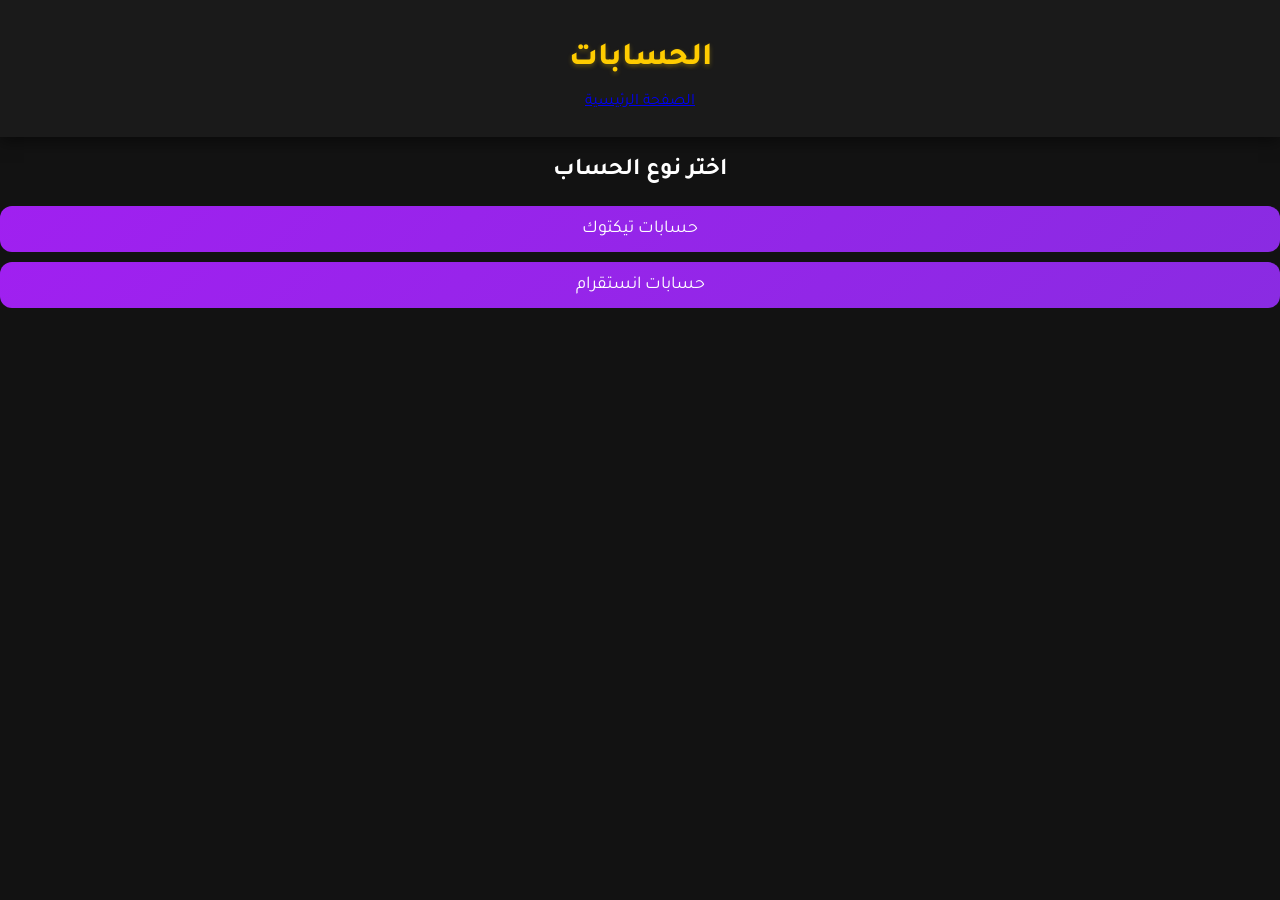
<file: pages/accouts.html>
<!DOCTYPE html>
<html lang="ar">
<head>
    <meta charset="UTF-8">
    <meta name="viewport" content="width=device-width, initial-scale=1.0">
    <title>الحسابات</title>
    <link rel="stylesheet" href="../css/styles.css">
</head>
<body>
    <header>
        <h1>الحسابات</h1>
        <nav>
            <a href="../index.html">الصفحة الرئيسية</a>
        </nav>
    </header>
    
    <section class="section">
        <h2>اختر نوع الحساب</h2>
        <div class="buttons">
            <a href="/accounts/tiktok-accounts.html" class="btn">حسابات تيكتوك</a>
            <a href="/accounts/instagram-accounts.html" class="btn">حسابات انستقرام</a>
        </div>
    </section>
</body>
</html>
</file>
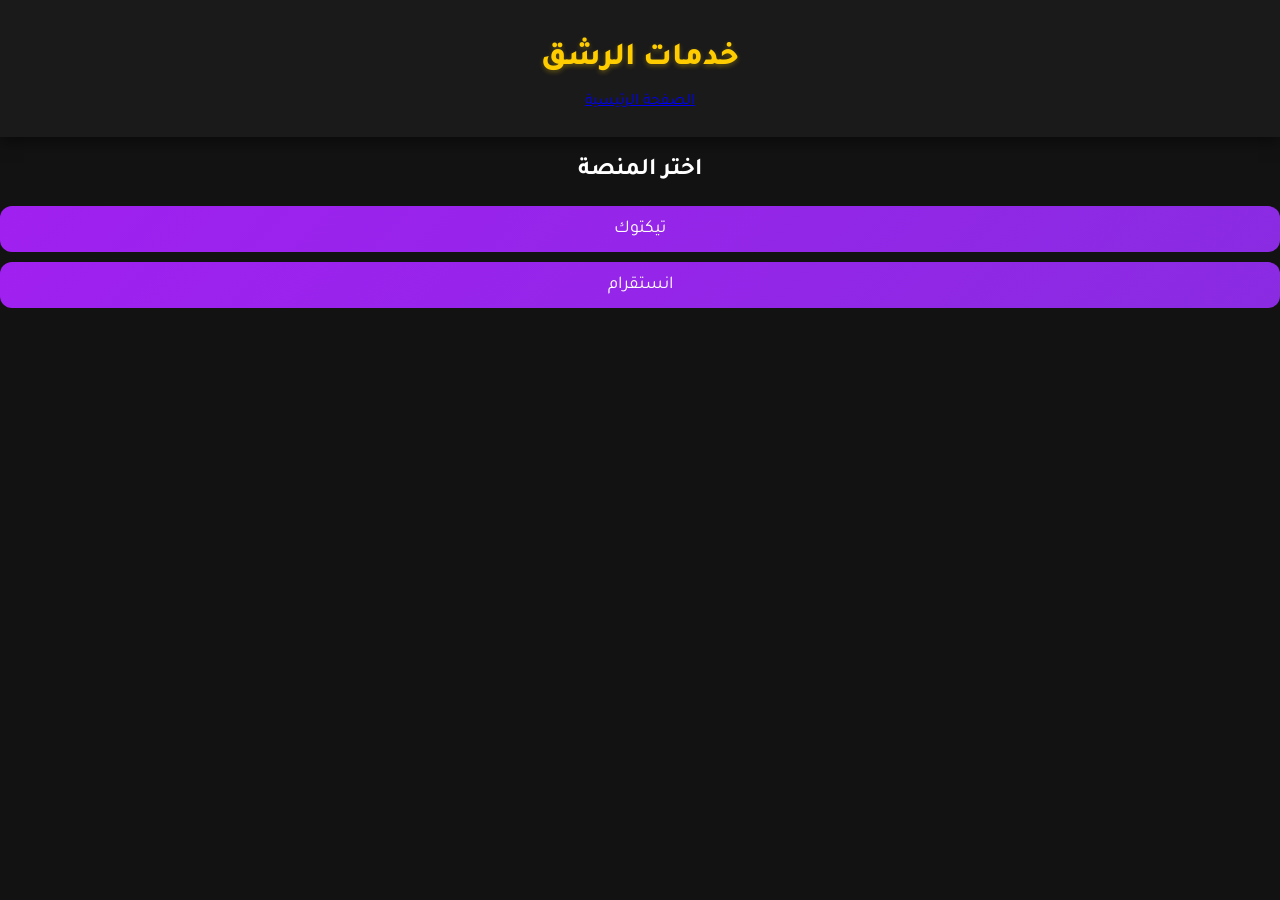
<file: pages/services.html>
<!DOCTYPE html>
<html lang="ar">
<head>
    <meta charset="UTF-8">
    <meta name="viewport" content="width=device-width, initial-scale=1.0">
    <title>خدمات الرشق</title>
    <link rel="stylesheet" href="../css/styles.css">
</head>
<body>
    <header>
        <h1>خدمات الرشق</h1>
        <nav>
            <a href="../index.html">الصفحة الرئيسية</a>
        </nav>
    </header>
    
    <section class="section">
        <h2>اختر المنصة</h2>
        <div class="buttons">
            <a href="/services/tiktok-services.html" class="btn">تيكتوك</a>
            <a href="/services/instagram-services.html" class="btn">انستقرام</a>
        </div>
    </section>
</body>
</file>
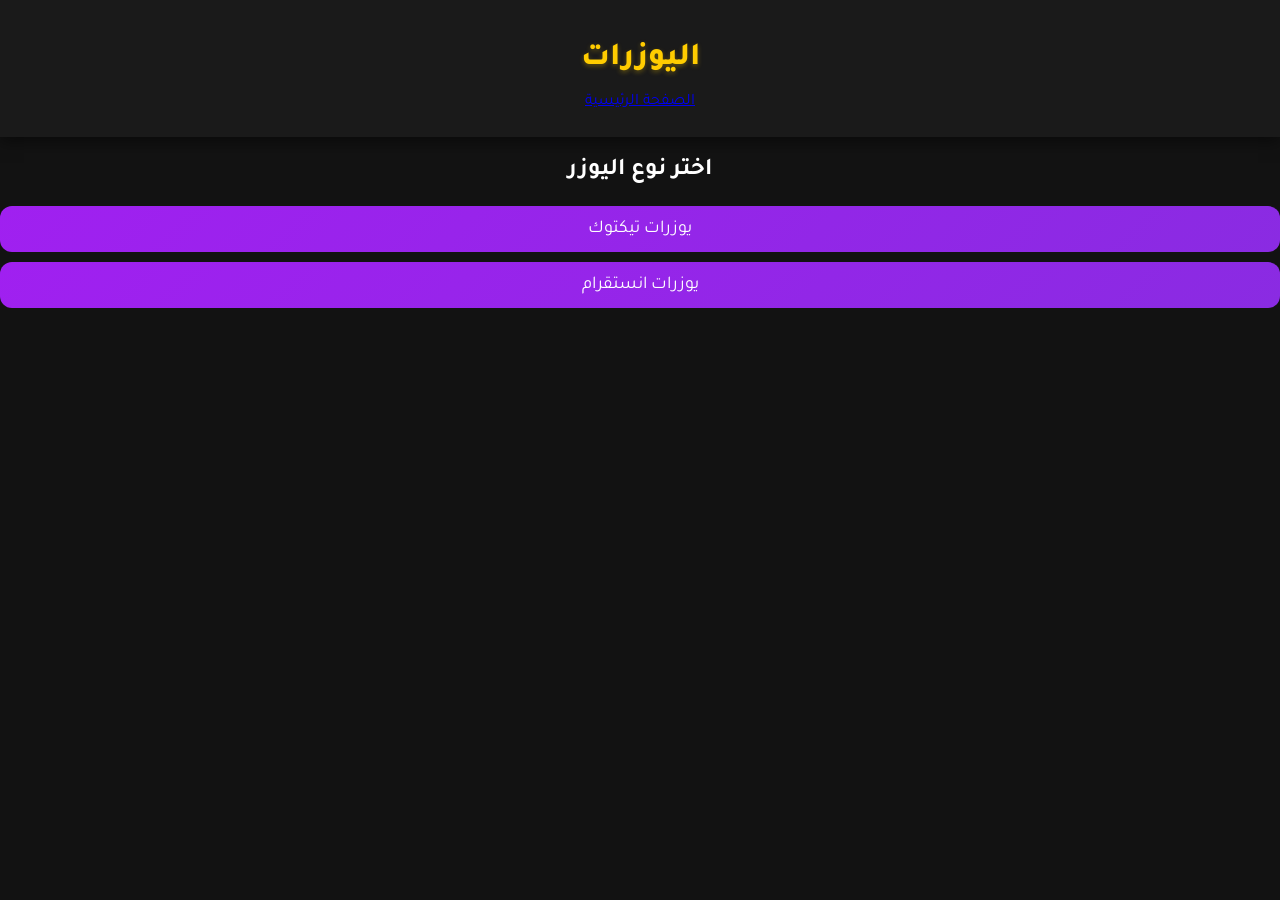
<file: pages/usernames.html>
<!DOCTYPE html>
<html lang="ar">
<head>
    <meta charset="UTF-8">
    <meta name="viewport" content="width=device-width, initial-scale=1.0">
    <title>اليوزرات</title>
    <link rel="stylesheet" href="../css/styles.css">
</head>
<body>
    <header>
        <h1>اليوزرات</h1>
        <nav>
            <a href="../index.html">الصفحة الرئيسية</a>
        </nav>
    </header>
    
    <section class="section">
        <h2>اختر نوع اليوزر</h2>
        <div class="buttons">
            <a href="/usernames/tiktok-usernames.html" class="btn">يوزرات تيكتوك</a>
            <a href="/usernames/instagram-usernames.html" class="btn">يوزرات انستقرام</a>
        </div>
    </section>
</body>
</html>
</file>
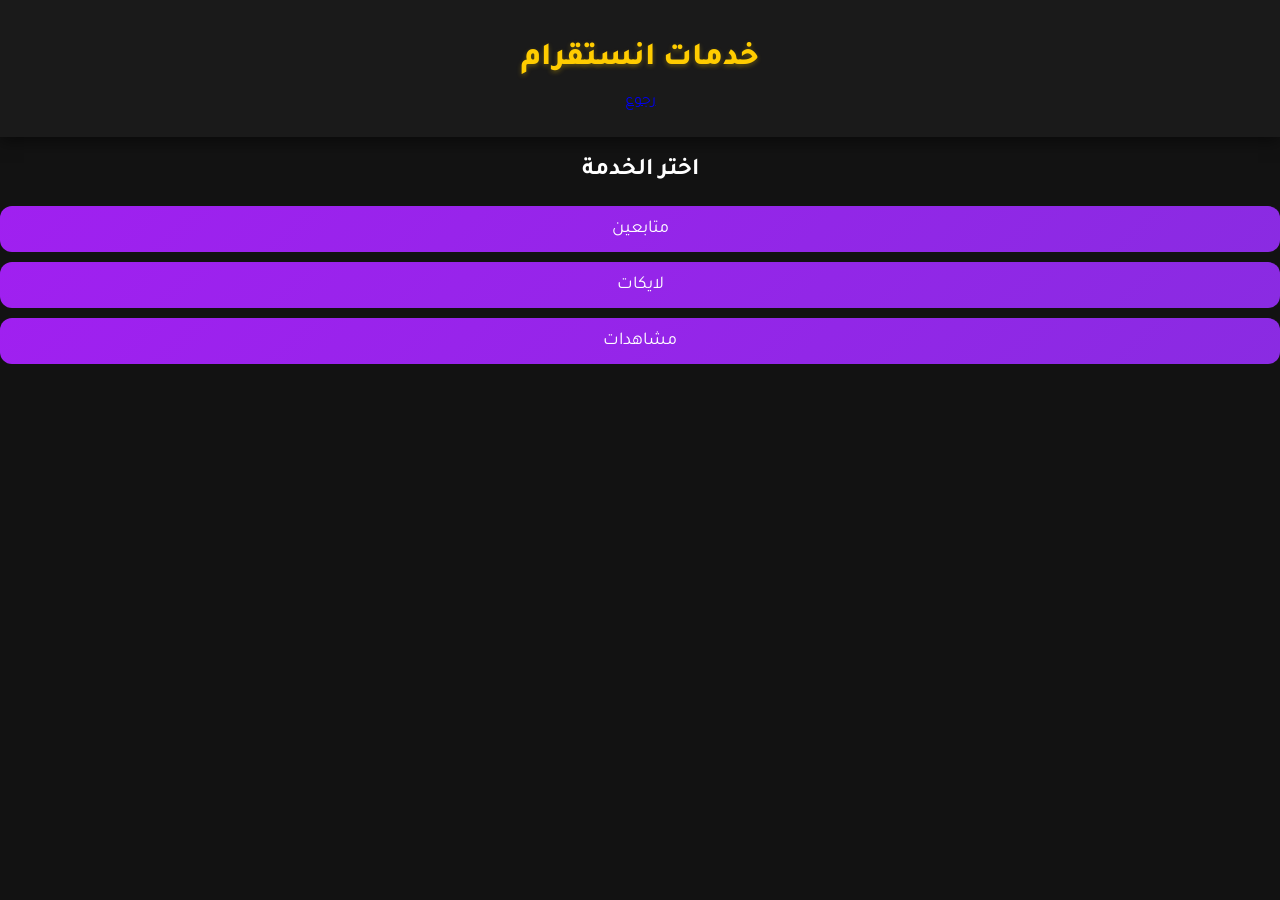
<file: services/instagram-services.html>
<!DOCTYPE html>
<html lang="ar">
<head>
    <meta charset="UTF-8">
    <meta name="viewport" content="width=device-width, initial-scale=1.0">
    <title>خدمات انستقرام</title>
    <link rel="stylesheet" href="../../css/styles.css">
</head>
<body>
    <header>
        <h1>خدمات انستقرام</h1>
        <nav>
            <a href="../pages/services.html">رجوع</a>
        </nav>
    </header>

    <section class="section">
        <h2>اختر الخدمة</h2>
        <div class="buttons">
            <a href="instagram-followers.html" class="btn">متابعين</a>
            <a href="instagram-likes.html" class="btn">لايكات</a>
            <a href="instagram-views.html" class="btn">مشاهدات</a>
        </div>
    </section>
</body>
</html>
</file>
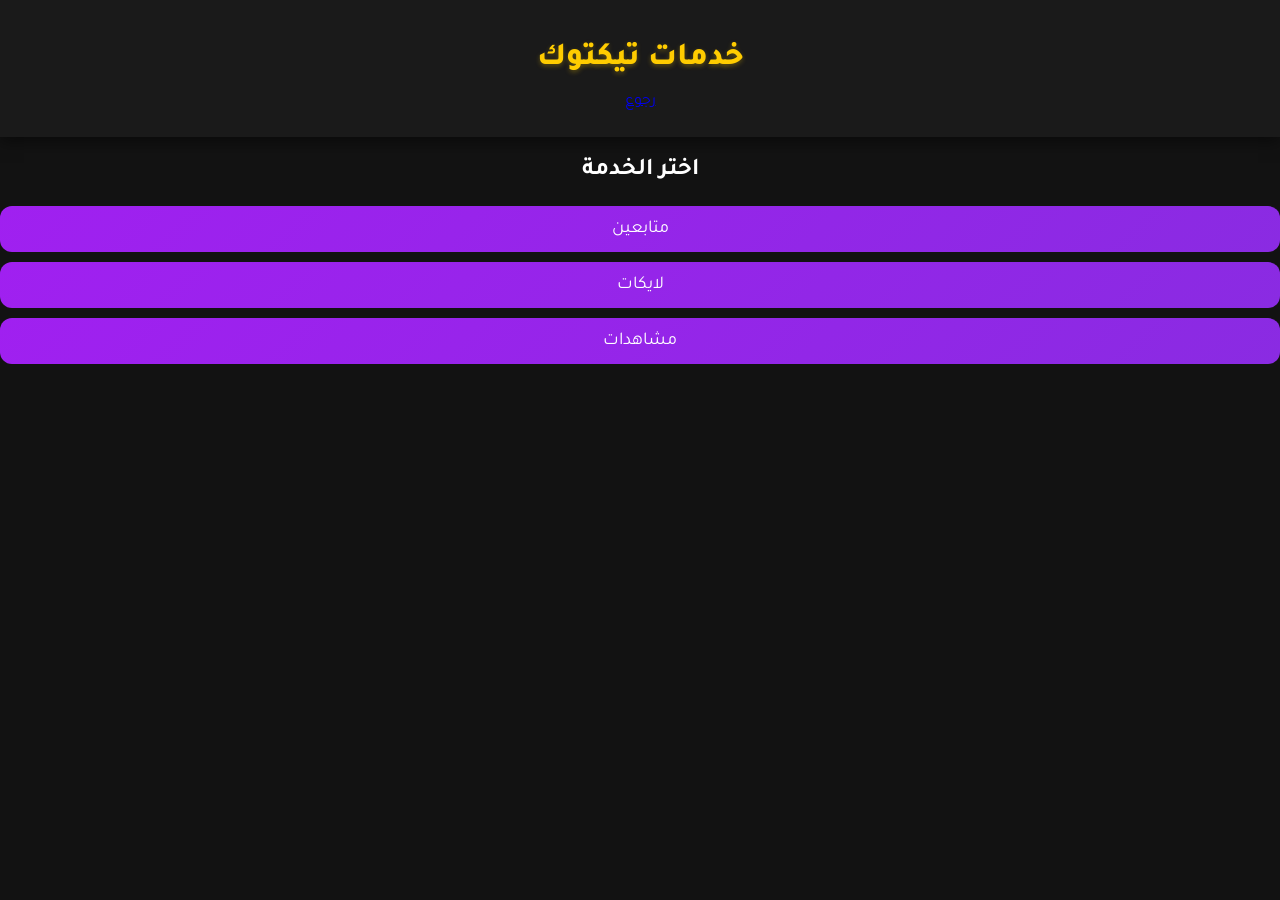
<file: services/tiktok-services.html>
<!DOCTYPE html>
<html lang="ar">
<head>
    <meta charset="UTF-8">
    <meta name="viewport" content="width=device-width, initial-scale=1.0">
    <title>خدمات تيكتوك</title>
    <link rel="stylesheet" href="../../css/styles.css">
</head>
<body>
    <header>
        <h1>خدمات تيكتوك</h1>
        <nav>
            <a href="../pages/services.html">رجوع</a>
        </nav>
    </header>

    <section class="section">
        <h2>اختر الخدمة</h2>
        <div class="buttons">
            <a href="tiktok-followers.html" class="btn">متابعين</a>
            <a href="tiktok-likes.html" class="btn">لايكات</a>
            <a href="tiktok-views.html" class="btn">مشاهدات</a>
        </div>
    </section>
</body>
</html>
</file>
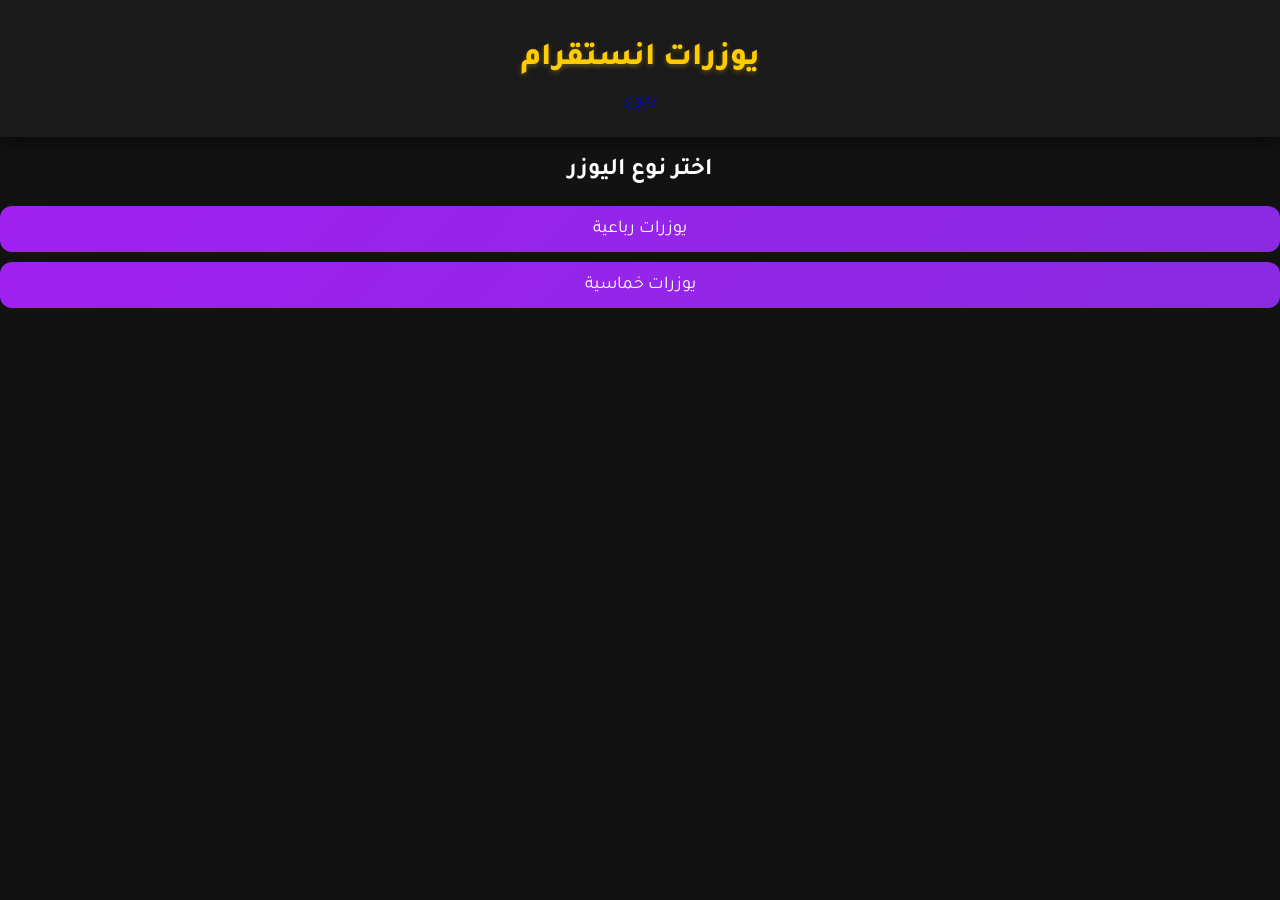
<file: usernames/instagram-usernames.html>
<!DOCTYPE html>
<html lang="ar">
<head>
    <meta charset="UTF-8">
    <meta name="viewport" content="width=device-width, initial-scale=1.0">
    <title>يوزرات انستقرام</title>
    <link rel="stylesheet" href="../../css/styles.css">
</head>
<body>
    <header>
        <h1>يوزرات انستقرام</h1>
        <nav>
            <a href="../pages/usernames.html">رجوع</a>
        </nav>
    </header>

    <section class="section">
        <h2>اختر نوع اليوزر</h2>
        <div class="buttons">
            <a href="instagram-4digits.html" class="btn">يوزرات رباعية</a>
            <a href="instagram-5digits.html" class="btn">يوزرات خماسية</a>
        </div>
    </section>
</body>
</file>
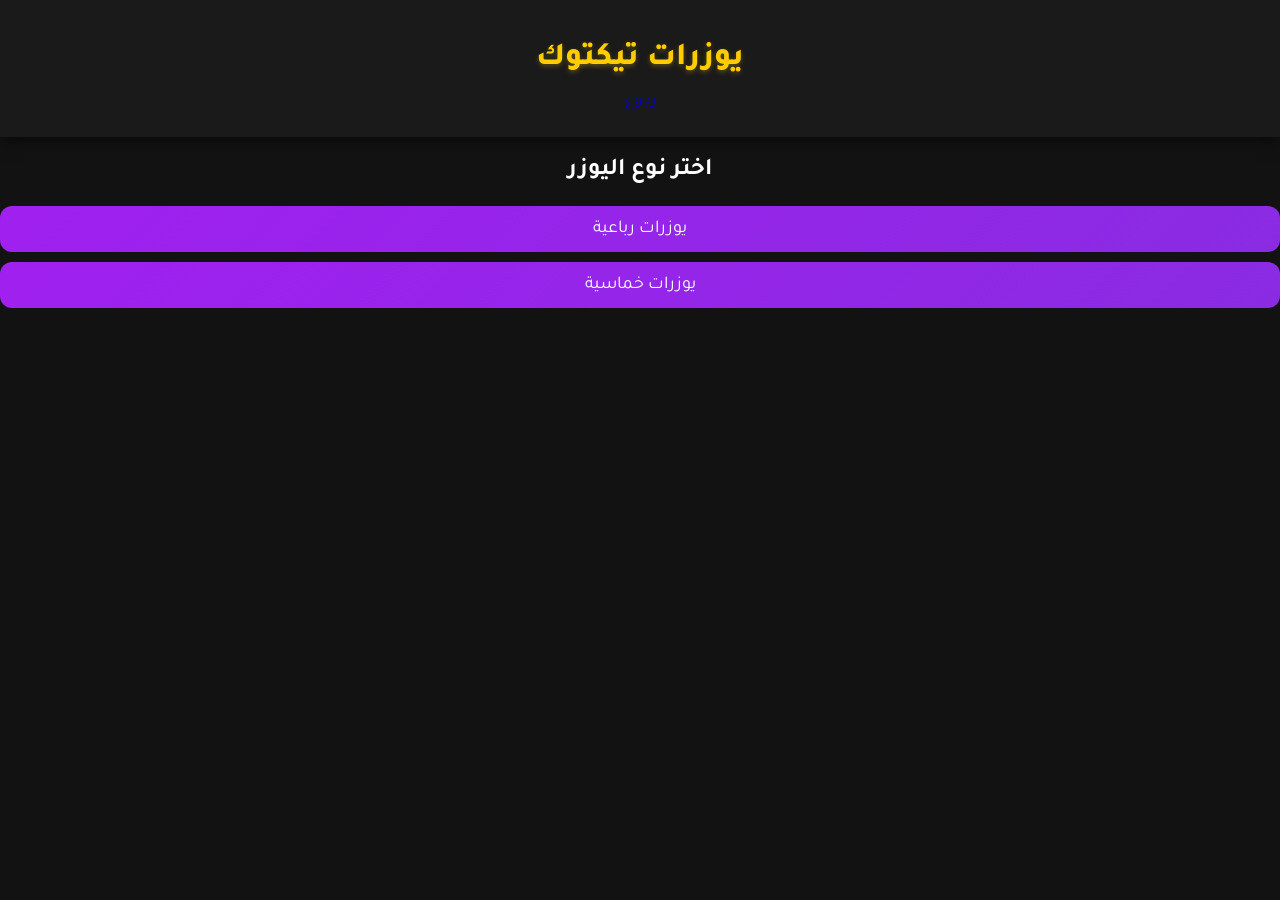
<file: usernames/tiktok-usernames.html>
<!DOCTYPE html>
<html lang="ar">
<head>
    <meta charset="UTF-8">
    <meta name="viewport" content="width=device-width, initial-scale=1.0">
    <title>يوزرات تيكتوك</title>
    <link rel="stylesheet" href="../../css/styles.css">
</head>
<body>
    <header>
        <h1>يوزرات تيكتوك</h1>
        <nav>
            <a href="../pages/usernames.html">رجوع</a>
        </nav>
    </header>

    <section class="section">
        <h2>اختر نوع اليوزر</h2>
        <div class="buttons">
            <a href="/usernames/tiktok-4digits.html" class="btn">يوزرات رباعية</a>
            <a href="/usernames/tiktok-5digits.html" class="btn">يوزرات خماسية</a>
        </div>
    </section>
</body>
</html>
</file>
<file: css/styles.css>
/* استيراد خط Tajawal */
@import url('https://fonts.googleapis.com/css2?family=Tajawal:wght@400;700&display=swap');

body {
  font-family: 'Tajawal', sans-serif;
  background-color: #0D0D0D;
  color: white;
  text-align: center;
  margin: 0;
  padding: 0;
}

/* رأس الصفحة */
header {
  padding: 20px;
  background-color: #111111;
  box-shadow: 0 2px 10px rgba(255, 0, 255, 0.2);
}

.logo {
  width: 100px;
  margin-bottom: 10px;
  width: 100px;
height: 100px;
border-radius: 50%;
box-shadow: 0 6px 30px rgba(255, 0, 255, 0.2);
}

h1 {
  font-size: 28px;
  color: #A020F0;
}

p {
  font-size: #A020F018px;
}

/* الأقسام */
.categories {
  display: flex;
  justify-content: center;
  gap: 2#A020F00px;
  margin-top: 30px;
  flex-wrap: wrap;
}

.category {
  background: #222;
  padding: 20px;
  border-radius: 12px;
  width: 300px;
  text-align: center;
  box-shadow: 0 4px 10px rgba(255, 0, 255, 0.2);
  transition: transform 0.3s ease, box-shadow 0.3s ease;
  position: relative;
  overflow: hidden;
}

.category:hover {
  transform: scale(1.05);
  box-shadow: 0 0 20px #a020f0;
}

.category-icon {
  width: 80px;
  margin-bottom: 10px;
}

/* الأزرار */
.btn {
  display: inline-block;
  background: linear-gradient(135deg, #a020f0, #8a2be2);
  color: white;
  padding: 12px 24px;
  font-size: 18px;
  border-radius: 12px;
  text-decoration: none;
  transition: transform 0.3s ease, box-shadow 0.3s ease;
  margin-top: 10px;
  display: block;
  box-shadow: 0 8px px rgba(160, 32, 240, 0.3); /* الظل */
}

btn:hover {
  transform: translateY(-4px); /* تأثير عند المرور */
  box-shadow: 0 8px 25px rgba(160, 32, 240, 0.5); /* تكبير الظل عند المرور */
}
}

.btn:hover {
  transform: scale(1.1);
  box-shadow: 0 0 15px #a020f0;
}

/* الفوتر */
footer {
  margin-top: 40px;
  padding: 15px;
  background-color: #111;
  font-size: 14px;
  color: #aaa;
}
/* تنسيق قسم المنتجات */
.products {
    display: flex;
    justify-content: center;
    flex-wrap: wrap;
    gap: 20px;
    margin-top: 30px;
}

/* تنسيق كل منتج */
.product {
    background: #1a1a1a;
    padding: 15px;
    border-radius: 15px;
    width: 280px;
    text-align: center;
    box-shadow: 0 4px 15px rgba(160, 32, 240, 0.3);
    transition: transform 0.3s ease, box-shadow 0.3s ease;
    overflow: hidden;
}

.product:hover {
    transform: scale(1.05);
    box-shadow: 0 0 25px #a020f0;
}

/* تنسيق صورة المنتج */
.product img {
    width: 100%;
    height: 180px;
    object-fit: cover;
    border-radius: 10px;
    margin-bottom: 10px;
}

/* اسم المنتج */
.product h2 {
    font-size: 22px;
    color: #ffcc00;
    margin: 10px 0;
}

/* وصف المنتج */
.description {
    font-size: 16px;
    color: #ccc;
    margin-bottom: 8px;
}

/* السعر */
.price {
    font-size: 20px;
    color: #ff5722;
    font-weight: bold;
    margin-bottom: 5px;
}

/* توفر المنتج */
.available {
    font-size: 18px;
    color: #00ff00;
    font-weight: bold;
    margin-top: 5px;
}

/* زر الشراء */
.btn {
    display: inline-block;
    background: linear-gradient(135deg, #a020f0, #8a2be2);
    color: white;
    padding: 12px 20px;
    font-size: 18px;
    border-radius: 12px;
    text-decoration: none;
    transition: transform 0.3s ease, box-shadow 0.3s ease;
    margin-top: 10px;
    display: block;
}

.btn:hover {
    transform: scale(1.1);
    box-shadow: 0 0 20px #a020f0;
}

/* زر العودة */
.back-btn {
    display: inline-block;
    margin: 20px;
    color: #ffcc00;
    font-size: 18px;
    text-decoration: none;
    transition: color 0.3s ease;
}

.back-btn:hover {
    color: #fff;
}
/* زر متوفر الآن */
.available-btn {
    display: inline-block;
    background: #27ae60;
    color: white;
    padding: 8px 15px;
    font-size: 16px;
    font-weight: bold;
    border-radius: 12px;
    margin-top: 10px;
    user-select: none; /* يمنع تحديد النص */
    cursor: default; /* يجعل الزر غير قابل للضغط */
}
/* تصغير حجم صور المنتجات وجعلها دائرية */
.product img {
    width: 100px; /* حجم الصورة */
    height: 100px; /* ارتفاع متساوٍ لجعلها دائرية */
    object-fit: cover; /* ضبط الصورة بحيث تبقى متناسقة */
    border-radius: 50%; /* تحويل الصورة إلى دائرية */
    margin: 10px auto; /* توسيط الصورة */
    display: block; /* التأكد من عدم تأثرها بالعناصر الأخرى */
    border: 3px solid #a020f0; /* إضافة إطار بنفس لون التصميم */
}
//* تنسيق عام للصفحة */
body {
    font-family: 'Arial', sans-serif;
    background-color: #121212;
    color: #ffffff;
    margin: 0;
    padding: 0;
    text-align: center;
}

header {
    background-color: #1a1a1a;
    padding: 20px;
    box-shadow: 0 2px 10px rgba(0, 0, 0, 0.5);
}

.back-btn {
    color: #a020f0;
    text-decoration: none;
    font-size: 18px;
}

h1 {
    color: #ffcc00;
    margin: 10px 0;
}
/* تنسيق عام للصفحة */
body {
    font-family: 'Tajawal', sans-serif;
    background-color: #121212;
    color: #ffffff;
    margin: 0;
    padding: 0;
    text-align: center;
}

header {
    background-color: #1a1a1a;
    padding: 25px;
    box-shadow: 0 4px 15px rgba(0, 0, 0, 0.5);
}

.back-btn {
    color: #a020f0;
    text-decoration: none;
    font-size: 20px;
    font-weight: bold;
}

h1 {
    color: #ffcc00;
    margin: 15px 0;
    font-size: 32px;
    font-weight: 800;
    text-shadow: 0 2px 5px rgba(255, 204, 0, 0.3);
}

/* تنسيق قائمة اليوزرات */
.users-list {
    display: flex;
    flex-direction: column;
    align-items: center;
    gap: 30px;
    margin-top: 50px;
    padding: 20px;
}

/* تصميم كل مستطيل */
.user-item {
    background: #1a1a1a;
    width: 95%;
    max-width: 750px;
    padding: 25px;
    border-radius: 25px;
    display: flex;
    align-items: center;
    justify-content: space-between;
    box-shadow: 0 4px 20px rgba(160, 32, 240, 0.3);
    transition: transform 0.3s ease, box-shadow 0.3s ease;
}

.user-item:hover {
    transform: scale(1.03);
    box-shadow: 0 0 30px #a020f0;
}

/* أيقونة المنصة */
.platform-icon {
    width: 60px;
    height: 60px;
    border-radius: 50%;
    box-shadow: 0 2px 10px rgba(0, 0, 0, 0.3);
}

/* اسم اليوزر */
.username {
    font-size: 26px;
    font-weight: bold;
    color: #ffcc00;
    flex-grow: 1;
    text-align: center;
    margin: 0 20px;
    text-shadow: 0 2px 5px rgba(255, 204, 0, 0.3);
}

/* السعر */
.price {
    font-size: 24px;
    color: #ff5722;
    font-weight: bold;
    margin: 0 20px;
    text-shadow: 0 2px 5px rgba(255, 87, 34, 0.3);
}

/* زر الشراء */
.buy-btn {
    background: linear-gradient(135deg, #a020f0, #8a2be2);
    color: white;
    padding: 10px 20px;
    font-size: 18px;
    border-radius: 12px;
    text-decoration: none;
    transition: transform 0.3s ease, box-shadow 0.3s ease;
    box-shadow: 0 2px 10px rgba(160, 32, 240, 0.3);
}

.buy-btn:hover {
    transform: scale(1.1);
    box-shadow: 0 0 20px #a020f0;
}

/* زر معطل */
.buy-btn.disabled {
    background: #555;
    cursor: not-allowed;
    box-shadow: none;
}

footer {
    margin-top: 60px;
    padding: 25px;
    background-color: #1a1a1a;
    color: #a020f0;
    font-size: 20px;
    font-weight: bold;
    box-shadow: 0 -2px 10px rgba(0, 0, 0, 0.3);
}
</file>
